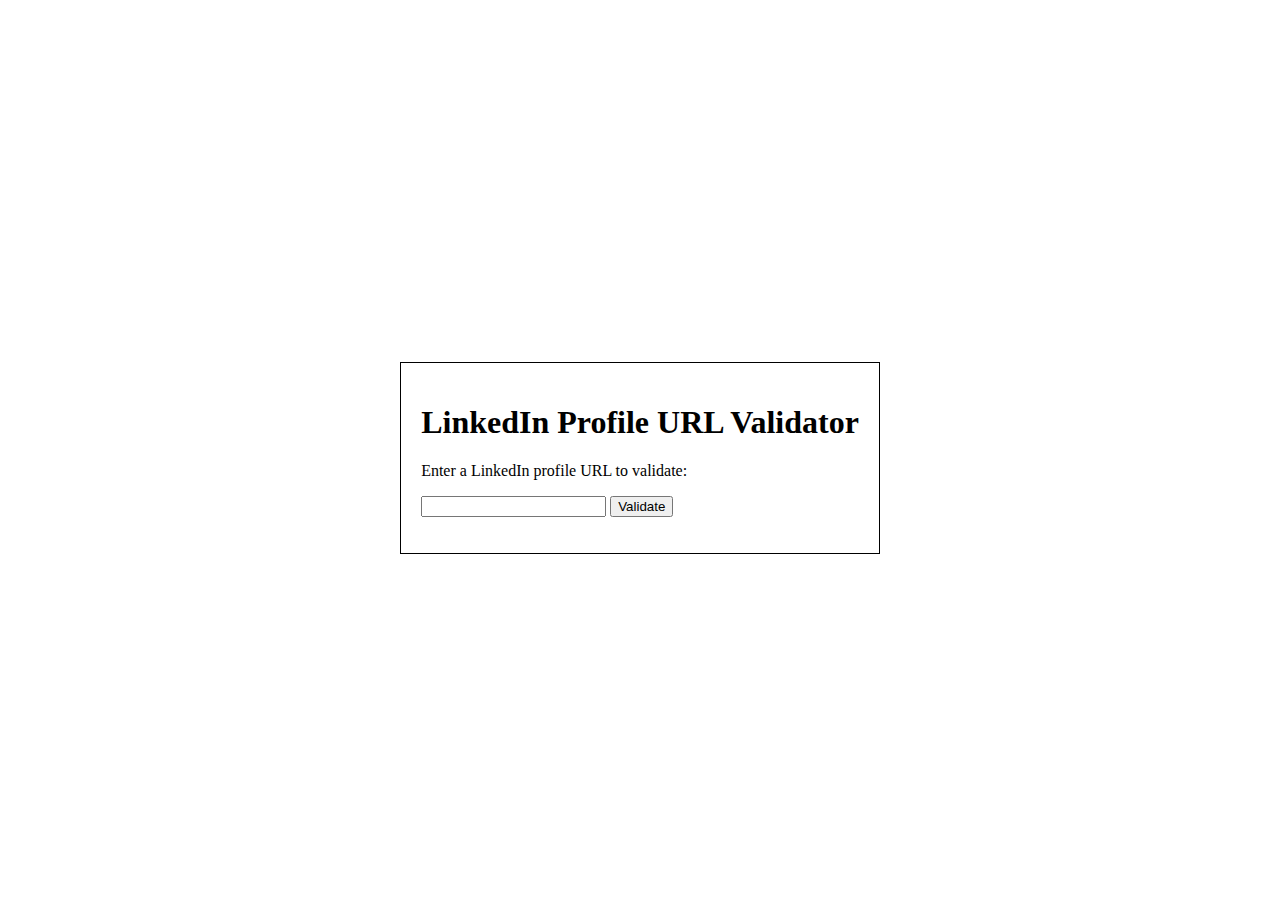
<file: HOF functional programming/LinkedIn Profile URL Validator/index.html>
<!DOCTYPE html>
<html>
<head>
	<title>LinkedIn Profile URL Validator</title>
	<meta charset="UTF-8">
	<meta name="viewport" content="width=device-width, initial-scale=1.0">
    <style>
        .main{
            display: flex;
            justify-content: center;
            align-items: center;
            height: 100vh;
        }

        .box{
            padding: 20px;
            border: 1px solid;
        }
    </style>
</head>
<body>
    <div class="main">
        <div class="box">
            <h1>LinkedIn Profile URL Validator</h1>
            <p>Enter a LinkedIn profile URL to validate:</p>
            <input type="text" id="url-input">
            <button type="button" onclick="validateUrl()">Validate</button>
            <p id="output"></p>
        </div>
    </div>


	<script>

function validateUrl() {
    const url = document.getElementById('url-input').value;
    const output = document.getElementById('output');
    
    const pattern = /^https:\/\/www.linkedin.com\/in\/[a-zA-Z0-9_-]{5,30}[a-zA-Z0-9]$/;

    if (pattern.test(url)) {
        output.style.color="green"
        output.innerText = "LinkedIn profile URL Id: Valid";
    }else{
        output.style.color="red"
        output.innerText = "LinkedIn profile URL Id: InValid!"
    }
    
}

	</script>
</body>
</html>
</file>
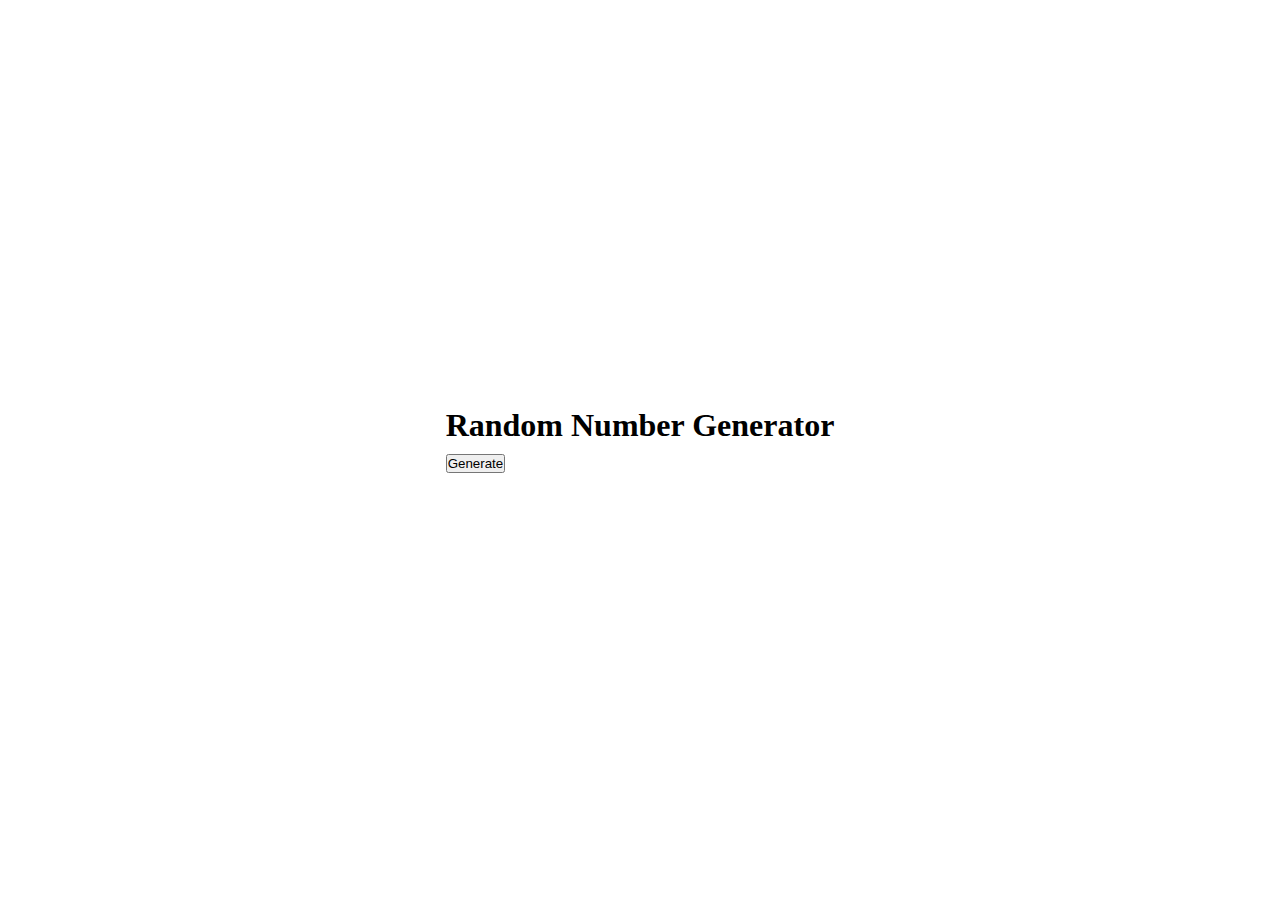
<file: HOF functional programming/Random Number Generator/index.html>
<!DOCTYPE html>
<html>

<head>
	<title>Random Number Generator</title>
	<meta charset="UTF-8">
	<link rel="stylesheet" href="./style.css">
</head>

<body>
	<div class="main">
		<div class="box">
			<h1 class="mb-2">Random Number Generator</h1>
			<button class="mb-2" onclick="generateRandomNumber()">Generate</button>
			<p class="mb-2" id="countdown"></p>
			<p class="mb-2" id="result"></p>
		</div>
	</div>


	<script src="./main.js"></script>
</body>

</html>
</file>
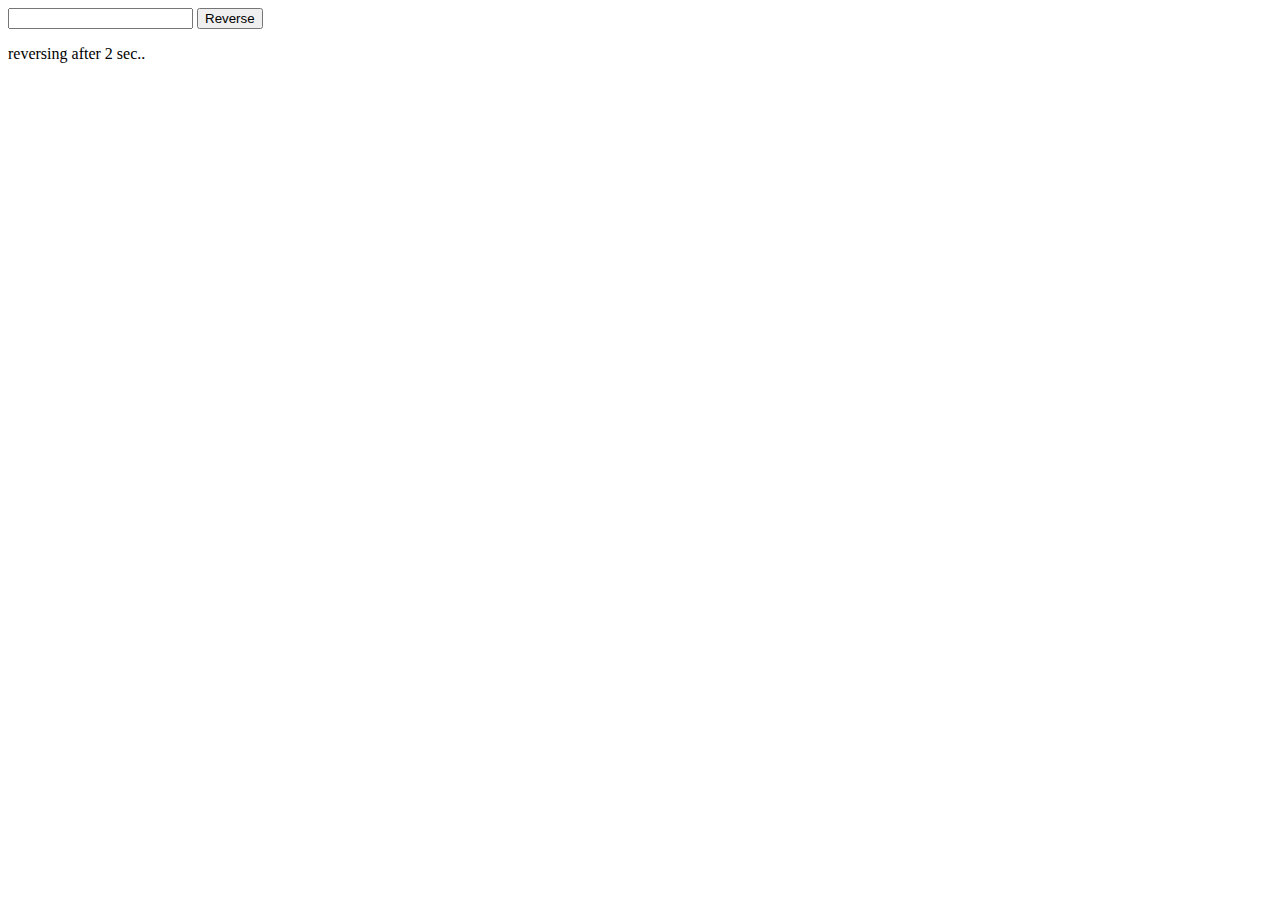
<file: HOF functional programming/String reverse/index.html>
<!DOCTYPE html>
<html lang="en">
<head>
    <meta charset="UTF-8">
    <meta http-equiv="X-UA-Compatible" content="IE=edge">
    <meta name="viewport" content="width=device-width, initial-scale=1.0">
    <title>Reverse String</title>
</head>
<body>
    <div class="main">
        <div class="box">
            <input type="text" name="text" id="input-text">
            <button type="submit" onclick="reverse()">Reverse</button>
            <p id="output">reversing after 2 sec..</p>
        </div>
    </div>
    <script src="./main.js"></script>
</body>
</html>
</file>
<file: HOF functional programming/Random Number Generator/style.css>
*{
    margin: 0;
    padding: 0;
}

.main{
    display: flex;
    justify-content: center;
    align-items: center;
    height: 100vh;
}

.box{
    padding: 10px;
}

.mb-2{
    margin-bottom: 10px;
}
</file>
